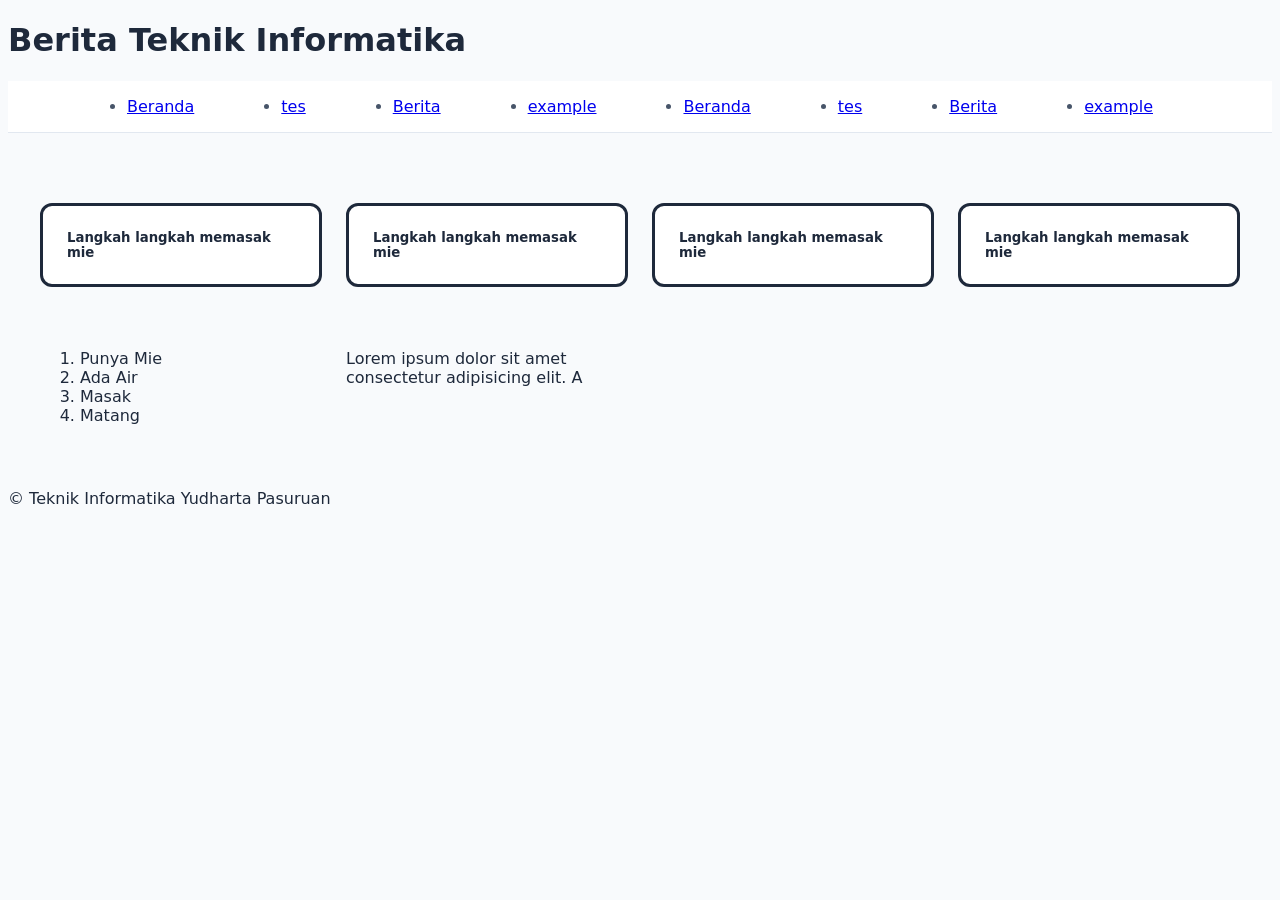
<file: index.html>
<!DOCTYPE html>
<html lang="id">
<head>
    <meta charset="UTF-8">
    <meta name="viewport" content="width=device-width, initial-scale=1.0">
    <title>Universitas Yudharta</title>
    <!-- <link rel="stylesheet" href="index.css"> -->
    <link rel="stylesheet" href="index.css">
</head>
<body>
    <header id="home">
        <h1 class="judul">Berita Teknik Informatika</h1>
        <!-- <nav class="navbar"> -->
        <ul class="navbar">
            <li class="nav-links-a"><a href="#home">Beranda</a></li>
            <li class="nav-links-a"><a href="#home">tes</a></li>
            <li class="nav-links-a"><a href="#berita" target="_blank">Berita</a></li>
            <li class="nav-links-a"><a href="example.html" target="_blank">example</a></li>
            <li class="nav-links-a"><a href="#home">Beranda</a></li>
            <li class="nav-links-a"><a href="#home">tes</a></li>
            <li class="nav-links-a"><a href="#berita" target="_blank">Berita</a></li>
            <li class="nav-links-a"><a href="example.html" target="_blank">example</a></li>
        </ul>
        <!-- </nav> -->
    </header>
    <main class="card-grid">
        <h5 class="card">Langkah langkah memasak mie</h5>
        <h5 class="card">Langkah langkah memasak mie</h5>
        <h5 class="card">Langkah langkah memasak mie</h5>
        <h5 class="card">Langkah langkah memasak mie</h5>
        <ol>
            <li>Punya Mie</li>
            <li>Ada Air</li>
            <li>Masak</li>
            <li>Matang</li>
        </ol>
        <p>Lorem ipsum dolor sit amet consectetur adipisicing elit. A</p>
    </main>
    <footer id="berita">
        <p>&copy; Teknik Informatika Yudharta Pasuruan</p>
    </footer>
</body>
</html>
</file>
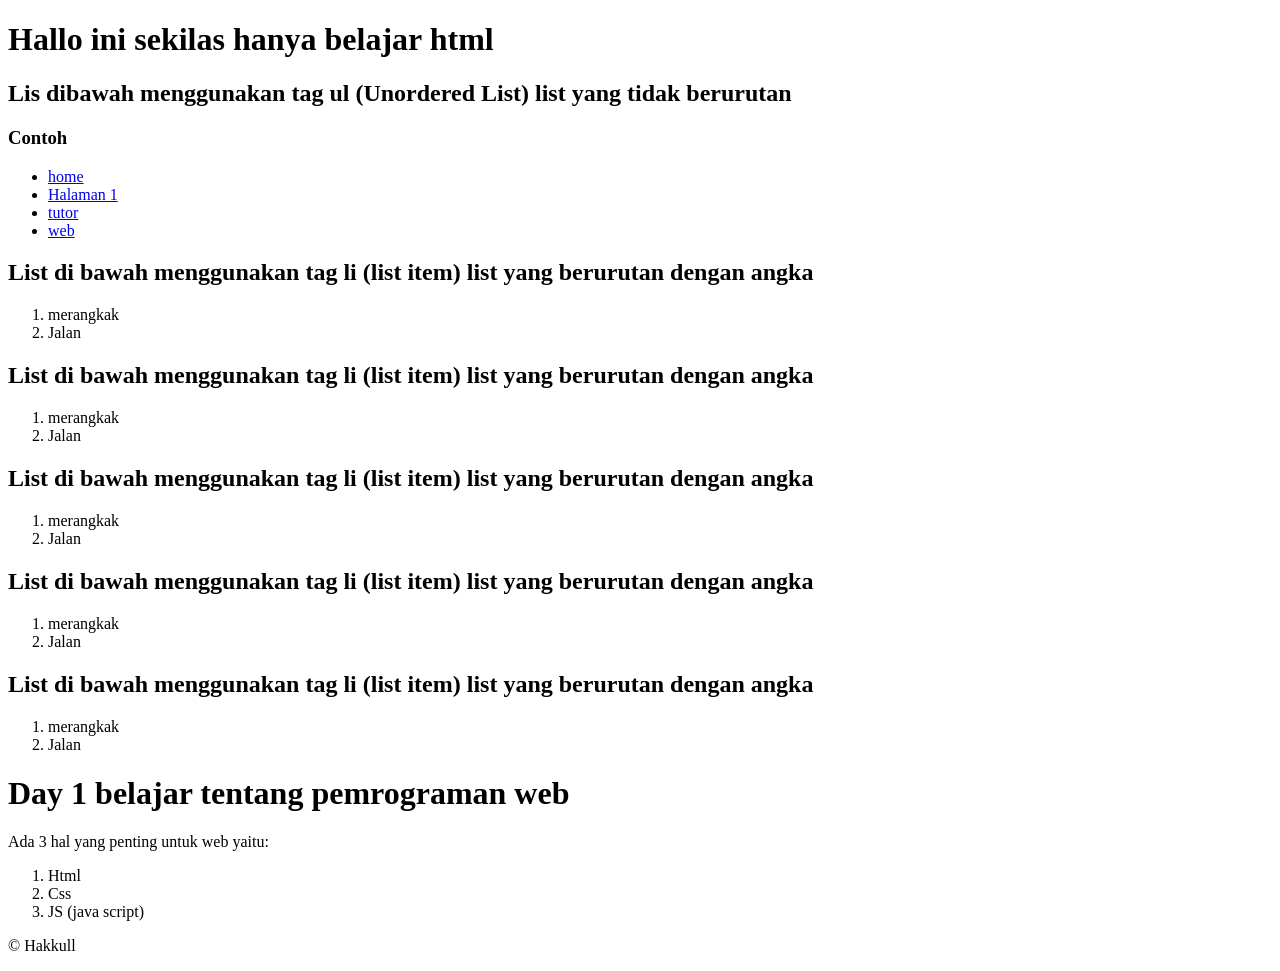
<file: example.html>
<!DOCTYPE html>
<html lang="id">
<head>
    <meta charset="UTF-8">
    <meta name="viewport" content="with=device-with, initial-scale=1.0">
    <title>hallo</title>
</head>
<body>
    <header id="home">
        <h1>Hallo ini sekilas hanya belajar html</h1>
        <h2>Lis dibawah menggunakan tag ul (Unordered List) list yang tidak berurutan</h2>
        <h3>Contoh</h3>
        <ul>
         <li><a href="#home">home</a></li>
         <li><a href="tes.html">Halaman 1</a></li>
         <li><a href="#tutor">tutor</a></li>
         <li><a href="#hallo">web</a></li>
        </ul>
    </header>
    <main id="tutor">
        <h2>List di bawah menggunakan tag li (list item) list yang berurutan dengan angka</h2>
        <ol>
            <li>merangkak</li>
            <li>Jalan</li>
        </ol>
         <h2>List di bawah menggunakan tag li (list item) list yang berurutan dengan angka</h2>
        <ol>
            <li>merangkak</li>
            <li>Jalan</li>
        </ol>
         <h2>List di bawah menggunakan tag li (list item) list yang berurutan dengan angka</h2>
        <ol>
            <li>merangkak</li>
            <li>Jalan</li>
        </ol>
         <h2>List di bawah menggunakan tag li (list item) list yang berurutan dengan angka</h2>
        <ol>
            <li>merangkak</li>
            <li>Jalan</li>
        </ol>
         <h2>List di bawah menggunakan tag li (list item) list yang berurutan dengan angka</h2>
        <ol>
            <li>merangkak</li>
            <li>Jalan</li>
        </ol>

    </main>

    <div id="hallo">
        <h1>Day 1 belajar tentang pemrograman web</h1>
        <p>Ada 3 hal yang penting untuk web yaitu: </p>
        <ol>
            <li>Html</li>
            <li>Css</li>
            <li>JS (java script)</li>
        </ol>
    </div>
    <footer>
        <p>&copy; Hakkull </p>
    </footer>
</body>
</html>
</file>
<file: index.css>
* Reset Global Modern */
*, *::before, *::after {
  box-sizing: border-box;
  margin: 0;
  padding: 0;
}

body {
  font-family: system-ui, -apple-system, sans-serif;
  color: #1e293b;
  background-color: #f8fafc;
}

.navbar {
  display: flex;
  justify-content: space-evenly;
  align-items: center;
  padding: 1rem 2rem;
  background-color: #ffffff;
  border-bottom: 1px solid #e2e8f0;
}

.nav-links {
  display: flex;
  list-style: none;
  gap: 1.5rem;
}

.nav-links-a {
  text-decoration: none;
  color: #475569;
  font-weight: 500;
  transition: color 0.2s ease;
}

.nav-links a:hover {
  color: #0f0f0f;
}



.card-grid {
  display: grid;
  grid-template-columns: repeat(auto-fit, minmax(280px, 1fr));
  gap: 1.5rem;
  padding: 2rem;
  max-width: 1200px;
  margin: 0 auto;
}

.card {
  background: #ffffff;
  border: solid;
  border-radius: 12px;
  padding: 1.5rem;
  transition: transform 0.2s ease, box-shadow 0.2s ease;
}

.card:hover {
  transform: translateY(-4px);
  box-shadow: 0 10px 15px -3px rgba(0, 0, 0, 0.7);
}

@media (max-width: 800px) {
  .navbar { flex-direction: column; gap: 1rem; }
  .card-grid { padding: 1rem; gap: 1rem; }
}
</file>
